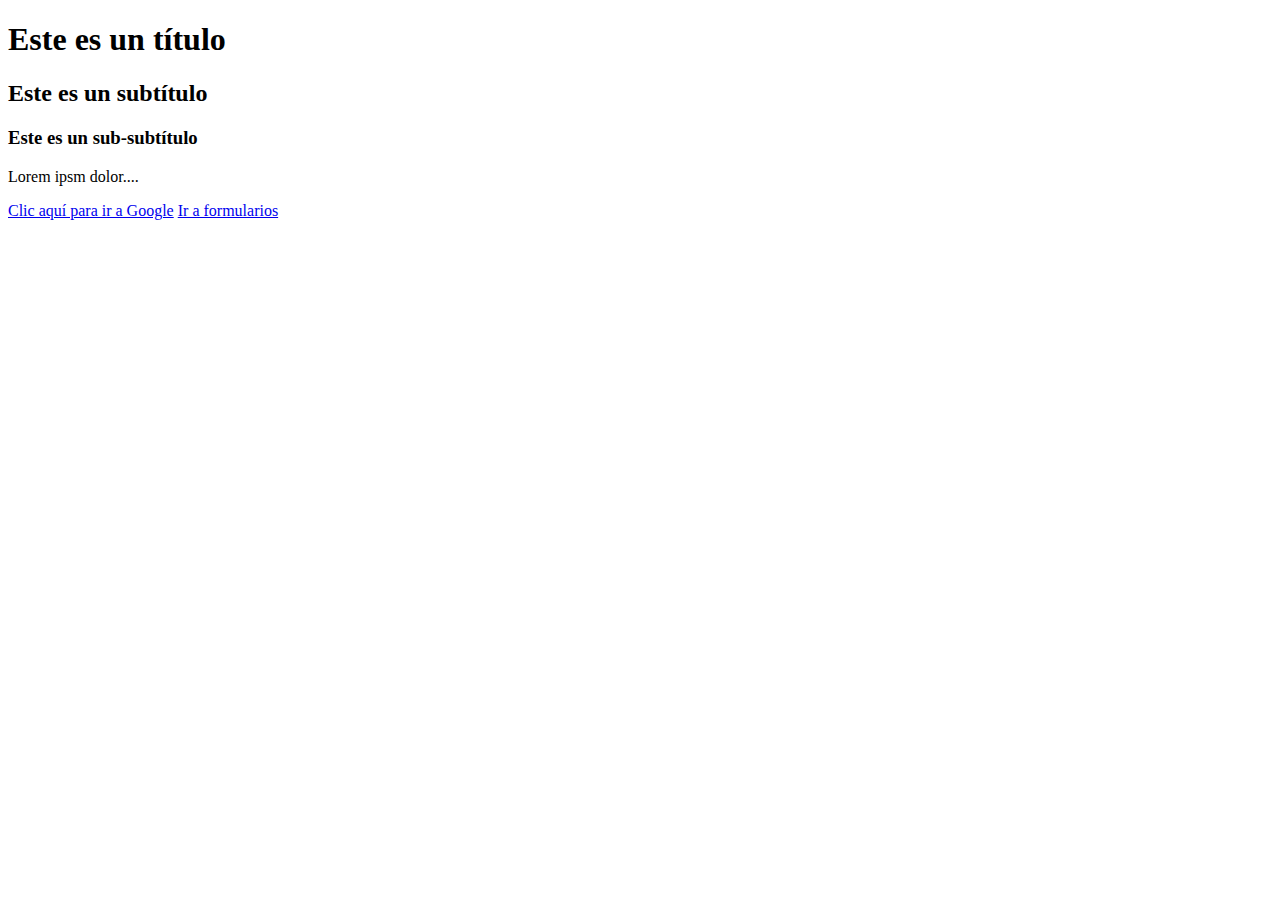
<file: index.html>
<!DOCTYPE html>
<html lang="es-MX"> 
<head>
	<meta charset="UTF-8"</meta>
	<title>Práctica 1</title><!--Esta etiqueta es para barra de titulo-->
</head>
<body>
	<h1>Este es un título</h1>
	<h2>Este es un subtítulo</h2>
	<h3>Este es un sub-subtítulo</h3>
<p>Lorem ipsm dolor....</p>	<!--Esta etiqueta es para parrafos-->
<a href="http://www.google.com" target="_BLANK">Clic aquí para ir a Google</a><!--Esta etiquea te va a servir para poder enviar a google-->
<!--la palabra blank es para que se abra en otra pestaña-->
<a href="formularios.html">Ir a formularios</a>


</body>
</html>
</file>
